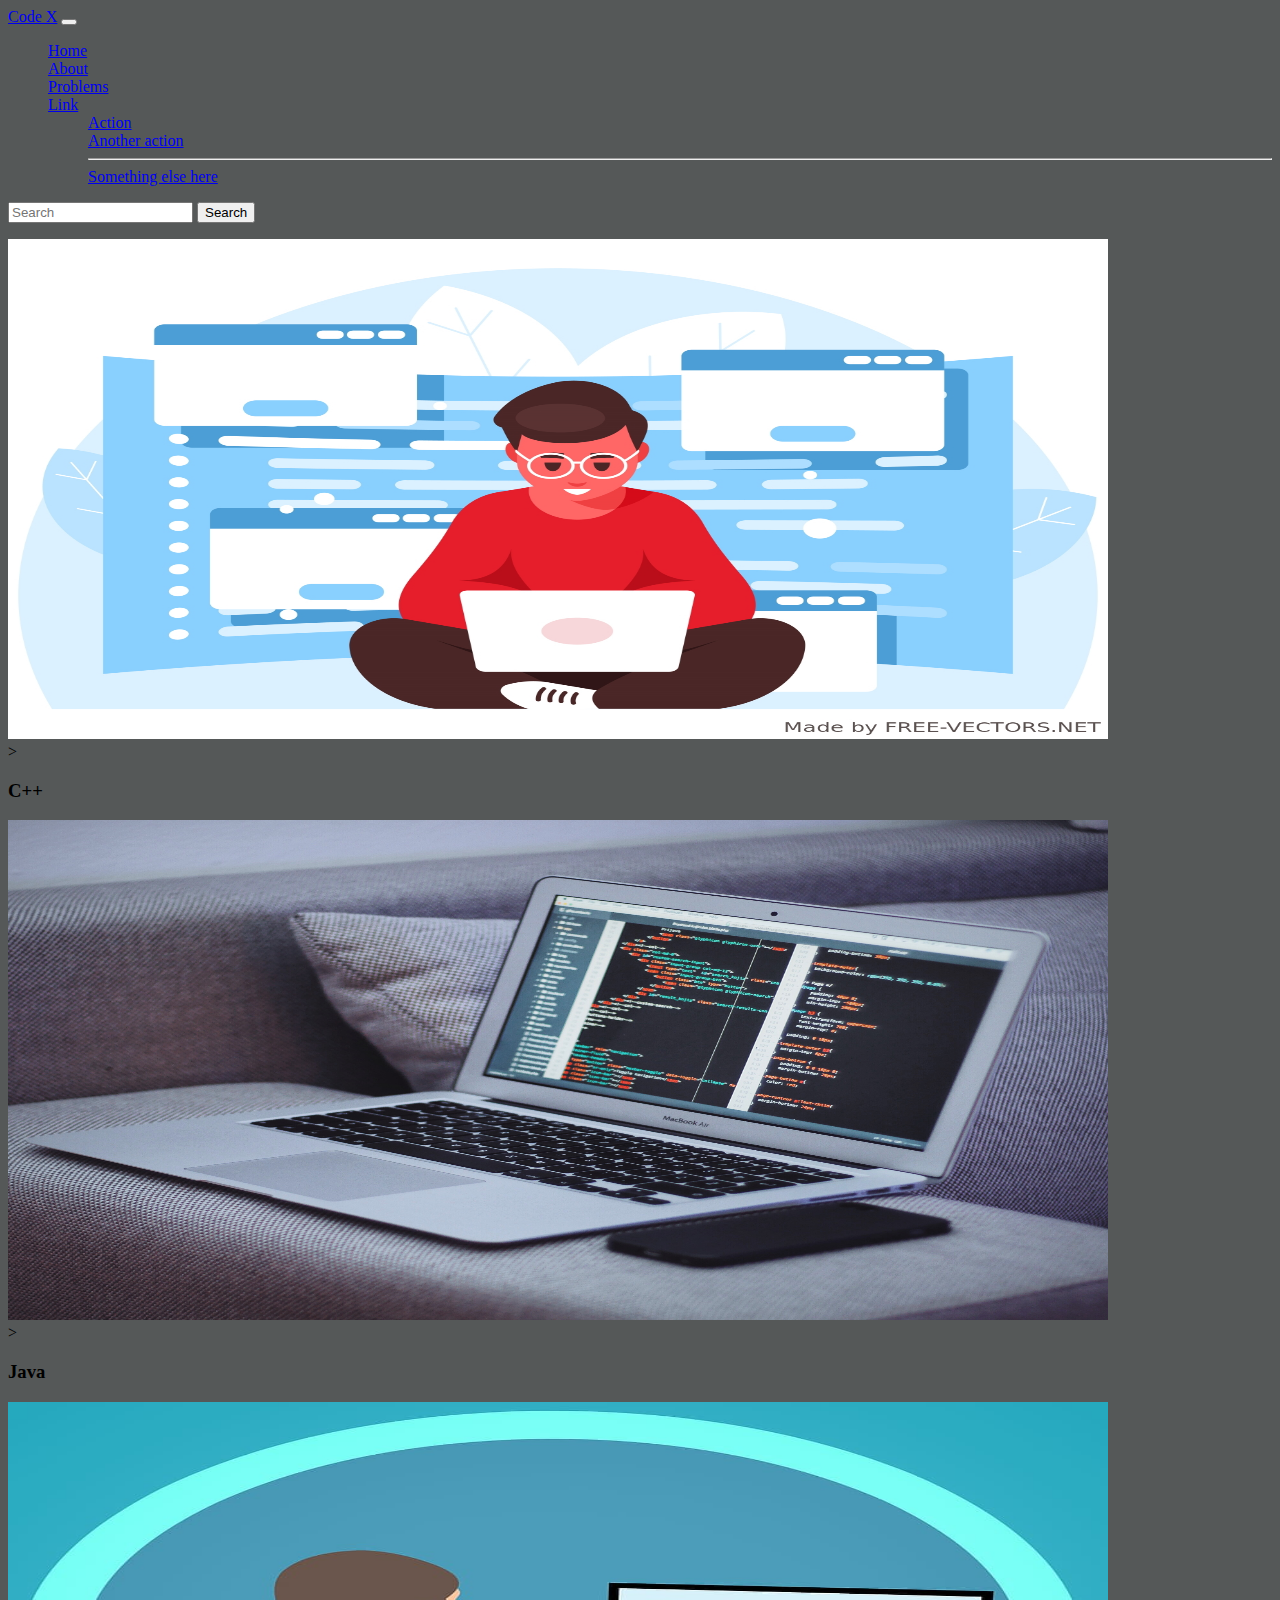
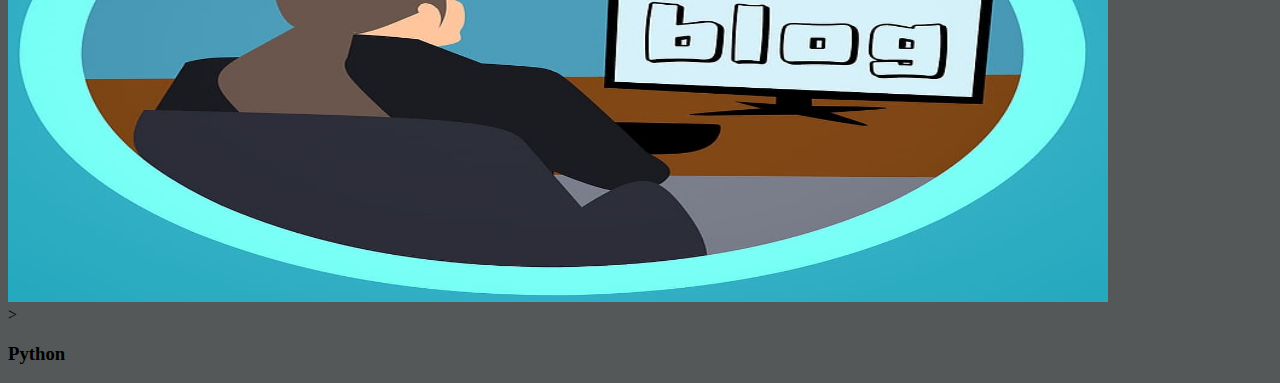
<file: index.html>
<!DOCTYPE html>
<html lang="en">
<head>
    <meta charset="UTF-8">
    <meta http-equiv="X-UA-Compatible" content="IE=edge">
    <meta name="viewport" content="width=device-width, initial-scale=1.0">
    <title>Coder x</title>
    <link href="https://cdn.jsdelivr.net/npm/bootstrap@5.3.0-alpha3/dist/css/bootstrap.min.css" rel="stylesheet" integrity="sha384-KK94CHFLLe+nY2dmCWGMq91rCGa5gtU4mk92HdvYe+M/SXH301p5ILy+dN9+nJOZ" crossorigin="anonymous">
    <link href="css1.css" rel="stylesheet">
    <script src="https://cdn.jsdelivr.net/npm/jquery@3.6.4/dist/jquery.slim.min.js"></script>
  <script src="https://cdn.jsdelivr.net/npm/popper.js@1.16.1/dist/umd/popper.min.js"></script>
  <script src="https://cdn.jsdelivr.net/npm/bootstrap@4.6.2/dist/js/bootstrap.bundle.min.js"></script>
<script src="https://cdn.jsdelivr.net/npm/bootstrap@5.3.0-alpha3/dist/js/bootstrap.bundle.min.js" integrity="sha384-ENjdO4Dr2bkBIFxQpeoTz1HIcje39Wm4jDKdf19U8gI4ddQ3GYNS7NTKfAdVQSZe" crossorigin="anonymous"></script>

</head>
<body>
    <nav class="navbar blue navbar-expand-lg bg-body-tertiary">
        <div class="container-fluid">
          <a class="navbar-brand" href="#">Code X</a>
          <button class="navbar-toggler" type="button" data-bs-toggle="collapse" data-bs-target="#navbarSupportedContent" aria-controls="navbarSupportedContent" aria-expanded="false" aria-label="Toggle navigation">
            <span class="navbar-toggler-icon"></span>
          </button>
          <div class="collapse navbar-collapse" id="navbarSupportedContent">
            <ul class="navbar-nav me-auto mb-2 mb-lg-0">
              <li class="nav-item">
                <a class="nav-link " aria-current="page" href="#">Home</a>
              </li>
              <li class="nav-item">
                <a class="nav-link" href="#">About</a>
              </li>
              <li class="nav-item">
                <a class="nav-link" href="#">Problems</a>
              </li>
              <li class="nav-item dropdown">
                <a class="nav-link dropdown-toggle" href="#" role="button" data-bs-toggle="dropdown">
                  Link
                </a>
                <ul class="dropdown-menu">
                  <li><a class="dropdown-item active" href="action.html">Action</a></li>
                  <li><a class="dropdown-item" href="#">Another action</a></li>
                  <li><hr class="dropdown-divider"></li>
                  <li><a class="dropdown-item" href="#">Something else here</a></li>
                </ul>
              </li>
            </ul>
            <form class="d-flex" role="search">
              <input class="form-control me-2" type="search" placeholder="Search" aria-label="Search">
              <button class="btn btn-outline-success" type="submit">Search</button>
            </form>
          </div>
        </div>
      </nav>

      <div id="demo" class="carousel slide" data-ride="carousel">
        <ul class="carousel-indicators">
          <li data-target="#demo" data-slide-to="0" class="active"></li>
          <li data-target="#demo" data-slide-to="1"></li>
          <li data-target="#demo" data-slide-to="2"></li>
        </ul>
        <div class="carousel-inner mx-auto p-2">
          <div class="carousel-item justify-content-center active ">
            <div class="d-flex justify-content-center">
            <img src="1.jpg" alt="Los Angeles" width="1100" height="500">
            </div>>
            <div class="carousel-caption">
              <h3>C++</h3>
            </div>   
          </div>
          <div class="carousel-item justify-content-center">
            <div class="d-flex justify-content-center">
            <img src="Coding_(Unsplash).jpg" alt="Chicago" width="1100" height="500">
            </div>>
            <div class="carousel-caption">
              <h3>Java</h3>
              
            </div>   
          </div>
          <div class="carousel-item justify-content-center">
            <div class="d-flex justify-content-center">
            <img src="blog-writing-blogging-coding.jpg" alt="New York" width="1100" height="500">
            </div>>
            <div class="carousel-caption">
              <h3>Python</h3>
            </div>   
          </div>
        </div>
        <a class="carousel-control-prev" href="#demo" data-slide="prev">
          <span class="carousel-control-prev-icon"></span>
        </a>
        <a class="carousel-control-next" href="#demo" data-slide="next">
          <span class="carousel-control-next-icon"></span>
        </a>
      </div>
      <script src="https://code.jquery.com/jquery-3.6.0.min.js"></script>
      <script src="https://cdn.jsdelivr.net/npm/@popperjs/core@2.11.7/dist/umd/popper.min.js" integrity="sha384-zYPOMqeu1DAVkHiLqWBUTcbYfZ8osu1Nd6Z89ify25QV9guujx43ITvfi12/QExE" crossorigin="anonymous"></script>
      <script src="https://cdn.jsdelivr.net/npm/bootstrap@5.3.0-alpha3/dist/js/bootstrap.min.js" integrity="sha384-Y4oOpwW3duJdCWv5ly8SCFYWqFDsfob/3GkgExXKV4idmbt98QcxXYs9UoXAB7BZ" crossorigin="anonymous"></script>
       
    <script src="https://cdn.jsdelivr.net/npm/@popperjs/core@2.11.7/dist/umd/popper.min.js" integrity="sha384-zYPOMqeu1DAVkHiLqWBUTcbYfZ8osu1Nd6Z89ify25QV9guujx43ITvfi12/QExE" crossorigin="anonymous"></script>
    <script src="https://cdn.jsdelivr.net/npm/bootstrap@5.3.0-alpha3/dist/js/bootstrap.min.js" integrity="sha384-Y4oOpwW3duJdCWv5ly8SCFYWqFDsfob/3GkgExXKV4idmbt98QcxXYs9UoXAB7BZ" crossorigin="anonymous"></script>
</body>
</html>
</file>
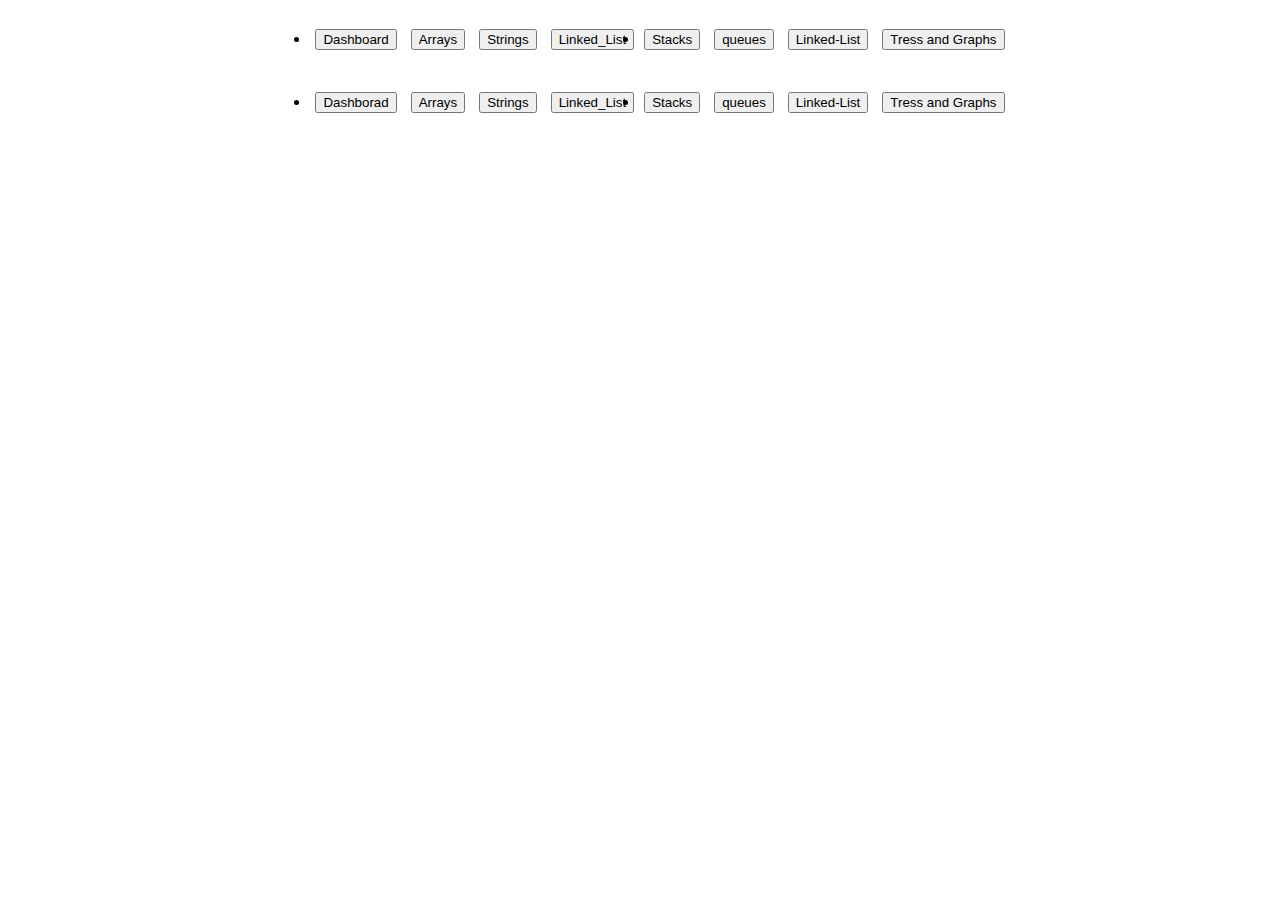
<file: a.html>
<!DOCTYPE html>
<html>
<head>
  <title>Button Group Example</title>
  <style>
    .btn-group ul {
      display: flex;
      justify-content: space-between; /* Adjust this property as needed */
    }

    .btn-group button {
      margin-right: 10px; /* Adjust this value as needed */
    }
  </style>
</head>
<body>
  <div class="btn-group" role="group" aria-label="DSA Topics">
    <ul>
      <li class="action-1">
        <button type="button" class="btn btn-primary">Dashboard</button>
        <button type="button" class="btn btn-primary">Arrays</button>
        <button type="button" class="btn btn-primary">Strings</button>
        <button type="button" class="btn btn-primary">Linked_List</button>
      </li>
      <li>
        <button type="button" class="btn btn-primary">Stacks</button>
        <button type="button" class="btn btn-primary">queues</button>
        <button type="button" class="btn btn-primary">Linked-List</button>
        <button type="button" class="btn btn-primary">Tress and Graphs</button>
      </li>
    </ul>
  </div>
</body>
</html>
<!DOCTYPE html>
<html>
<head>
  <title>Button Example</title>
  <style>
    .btn-group {
      display: flex;
      flex-wrap: wrap;
      justify-content: center;
    }

    .btn-group button {
      margin: 5px;
    }
  </style>
</head>
<body>
  <div class="btn-group" role="group" aria-label="DSA Topics">
    <ul>
      <li class="action-1">
        <button type="button" class="btn btn-primary">Dashborad</button>
        <button type="button" class="btn btn-primary">Arrays</button>
        <button type="button" class="btn btn-primary">Strings</button>
        <button type="button" class="btn btn-primary">Linked_List</button>
      </li>
      <li>
        <button type="button" class="btn btn-primary">Stacks</button>
        <button type="button" class="btn btn-primary">queues</button>
        <button type="button" class="btn btn-primary">Linked-List</button>
        <button type="button" class="btn btn-primary">Tress and Graphs</button>
      </li>
    </ul>
  </div>
</body>
</html>
</file>
<file: css1.css>
body{
    background-color: rgb(85, 88, 88);
}
ul{
    list-style: none;
}
ul li{
    
}
button {
}
.navbar-nav li.nav-item:hover {
    background-color: #f8f9fa; /* Add desired background color on hover */
  }
  
  .btn-group {
    display: flex;
    flex-wrap: wrap;
    justify-content: center;
  }

  .btn-group button {
    margin: 35px;
    padding: 30px;
  }
</file>
